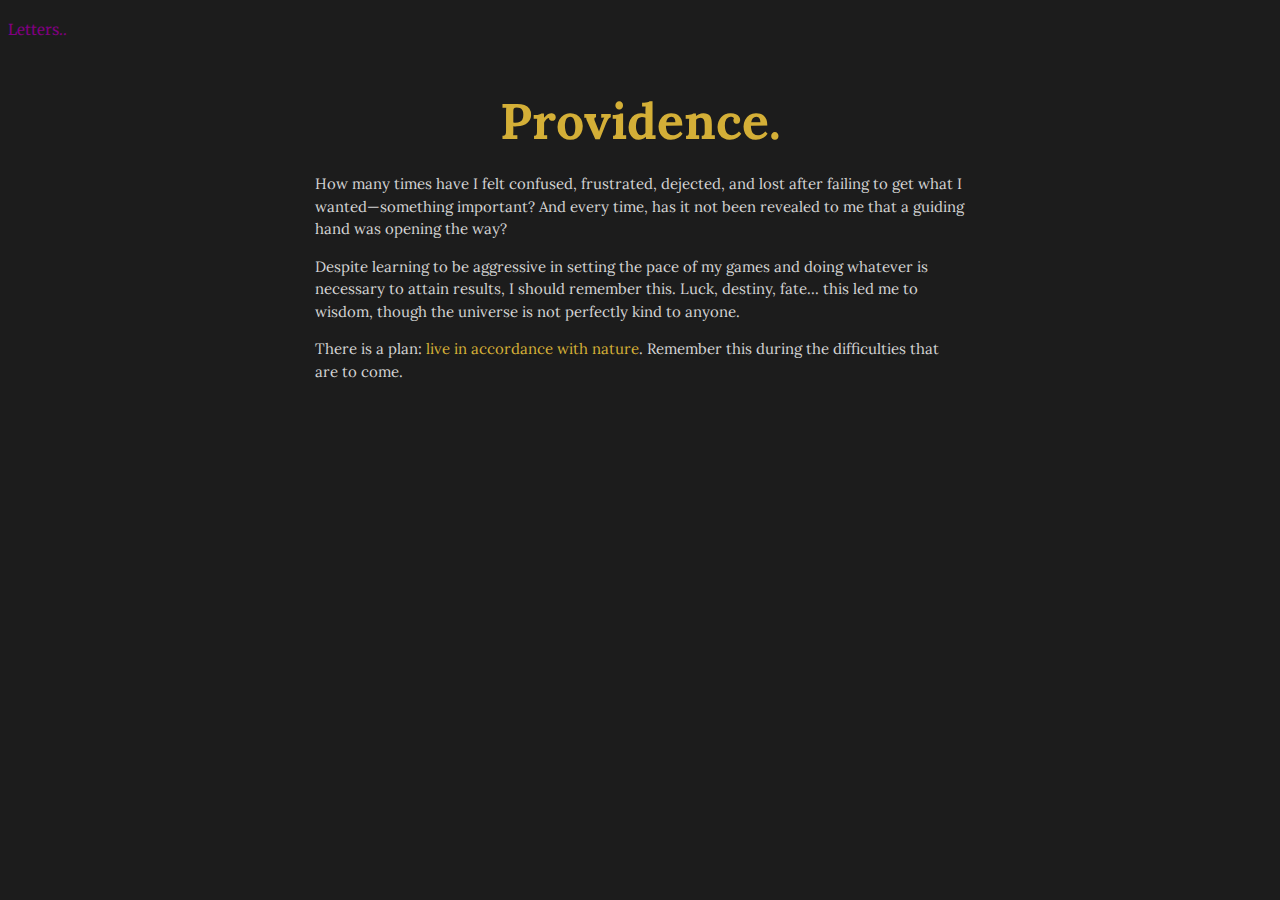
<file: Providence.html>
<!DOCTYPE html>
<html lang="en">
  <head>
    <meta charset="UTF-8">
    <meta name="viewport" content="width=device-width, initial-scale=1.0">
    <title>Providence.</title>
    <link rel="stylesheet" href="style.css">
  </head>
  <body>
    <header class="crumb"><a href="/">Letters..</a></header>
    <main>
      <h2>Providence.</h2>
       <p>How many times have I felt confused, frustrated, dejected, and lost after failing to get what I wanted—something important? And every time, has it not been revealed to me that a guiding hand was opening the way?</p>
       <p>Despite learning to be aggressive in setting the pace of my games and doing whatever is necessary to attain results, I should remember this. Luck, destiny, fate... this led me to wisdom, though the universe is not perfectly kind to anyone.</p>
       <p>There is a plan: <span class="highlight">live in accordance with nature</span>. Remember this during the difficulties that are to come.</p>
    </main>
  </body>
  <footer><p>12.23</p></footer>
</html>
</file>
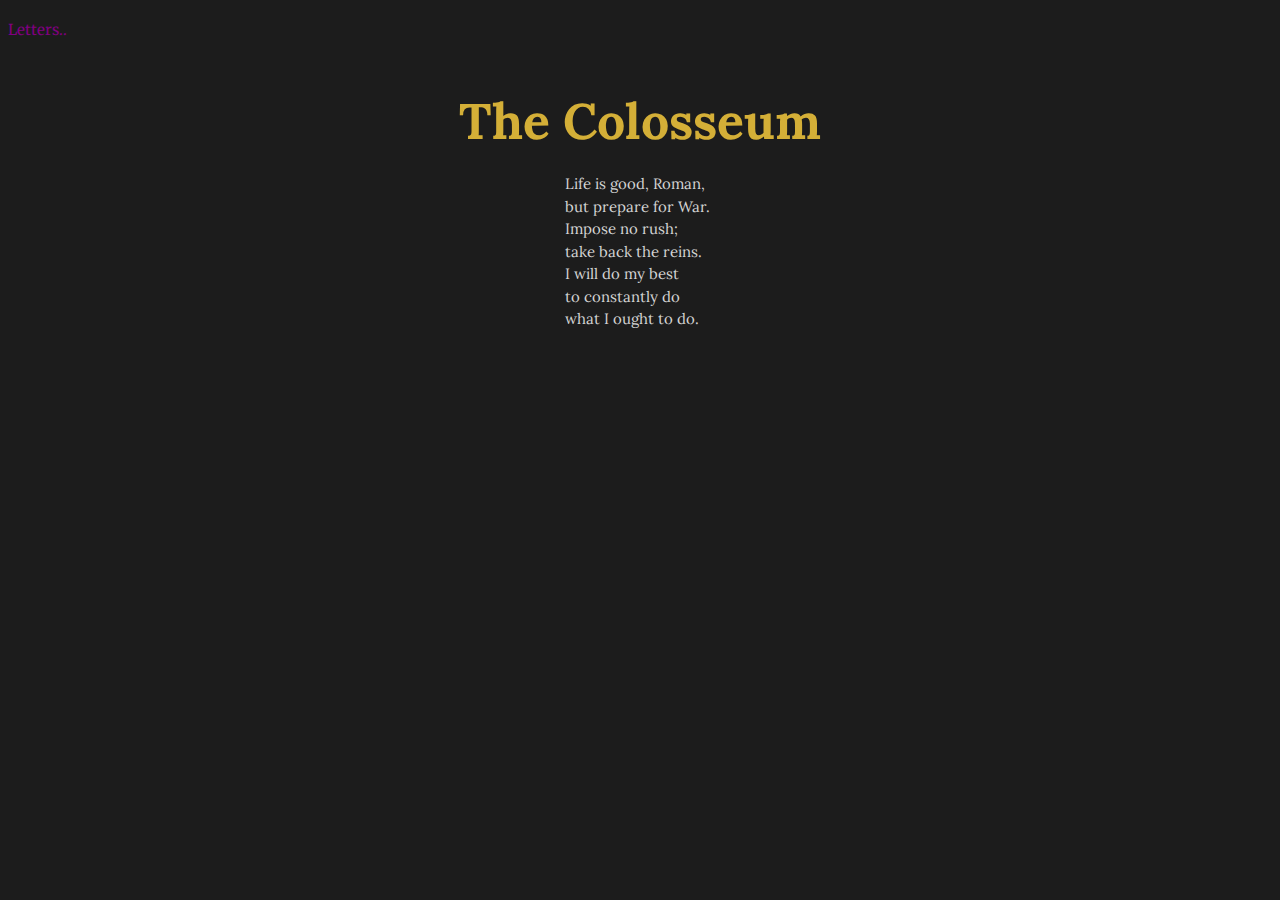
<file: the_colosseum.html>
<!DOCTYPE html>
<html lang="en">
  <head>
    <meta charset="UTF-8">
    <meta name="viewport" content="width=device-width, initial-scale=1.0">
    <title>The Colosseum</title>
    <link rel="stylesheet" href="style.css">
  </head>
  <body>
    <header class="crumb"><a href="/">Letters..</a></header>
    <main>
<h2>The Colosseum</h2>
<p class="poem">Life is good, Roman,
<br>but prepare for War.
<br>Impose no rush;
<br>take back the reins.
<br>I will do my best
<br>to constantly do
<br>what I ought to do.</p>
</main>
</body>
<footer><p>01.24</p></footer>
</html>
</file>
<file: style.css>
/* IMPORTS */
@import url('https://fonts.googleapis.com/css2?family=Lora:wght@400;700&family=Merriweather:wght@400;700&display=swap');

/* VARIABLES */
:root {
  --background: #1c1c1c; /* soft black */
  --heading: #D4AF37; /* white gold; dark */
  --text: #d3d3d3; /* ghostly gray */
  /* --special: #B22222; firebrick red */
  --special: purple; /*really nice pop: deep, cosmic, regal - HEX #910080  */
}

/* SELECTORS */
body {
  background-color: var(--background);
  font-family: 'Lora', serif;
  font-size: 15px;
  color: var(--text);
}

header { /* leverages flexbox to manage the header elements */
  font-family: 'Merriweather', serif;
  color: var(--heading);
  display: flex;
  justify-content: space-between;
  align-items: center;
  padding: 0 0 50px 0;
}

header img { 
  position: absolute; /* supports the heading to be center-aligned relative to page width */
  max-width: 150px;
}

h1, h6 { 
  font-size: 76px;
  width: 100%; /* allows the heading to be center-aligned relative to page width */
  text-align: center;
}

main { /* constrained for readability. margin auto is required to center align. */
  max-width: 650px;
  margin: 0 auto;
  padding: 0 15px;
}

h2 {
  color: var(--heading);
  font-size: 50px;
  text-align: center;
  margin: 50px 0 20px 0;
  padding: 0
}

p {
  line-height: 1.5;
}

p a {
  color: var(--text);
}

footer {
  color: var(--background);
  text-align: right;
  margin: 100px 20px 10px 0;
}

/* CLASSES */
.crumb {
  font-size: 15px;
  margin-top: 20px;
  padding: 0;
}

.crumb a {
  text-decoration: none;
  color: var(--special);
}

.crumb a:hover {
  color: var(--heading);
}

.highlight {
  color: var(--heading);
}

.poem {
  max-width: 150px;
  margin: 0 auto;
  padding: 0 15px;
}

/* IDS */
#index-list { /* turns the body of index.html into a stacking list */
  font-size: 22px;
  display: flex;
  flex-direction: column;
  text-align: center;
  word-wrap: wrap;
}

#index-list p {
  margin: 20px 0;
}

#index-list a {
  text-decoration: none;
  color: var(--text);
}

#index-list a:hover {
  color: var(--special);
}

/* RESPONSIVE DESIGN */
@media (max-width: 600px) {
  header { /* makes the header image and h1 stack */
    display: flex;
    flex-direction: column;
    align-items: center;
    text-align: center;
    flex-wrap: wrap;
    padding: 0;
    margin: 0;
    margin-top: 20px;
  }
  
  header img {
    position: relative; /* allows it to stack; it was previously made absolute */
    max-width: 100px;
    margin: 0;
    padding: 0;
  }

  h1 {
    font-size: 50px;
    margin-top: 5px;
  }
}
</file>
